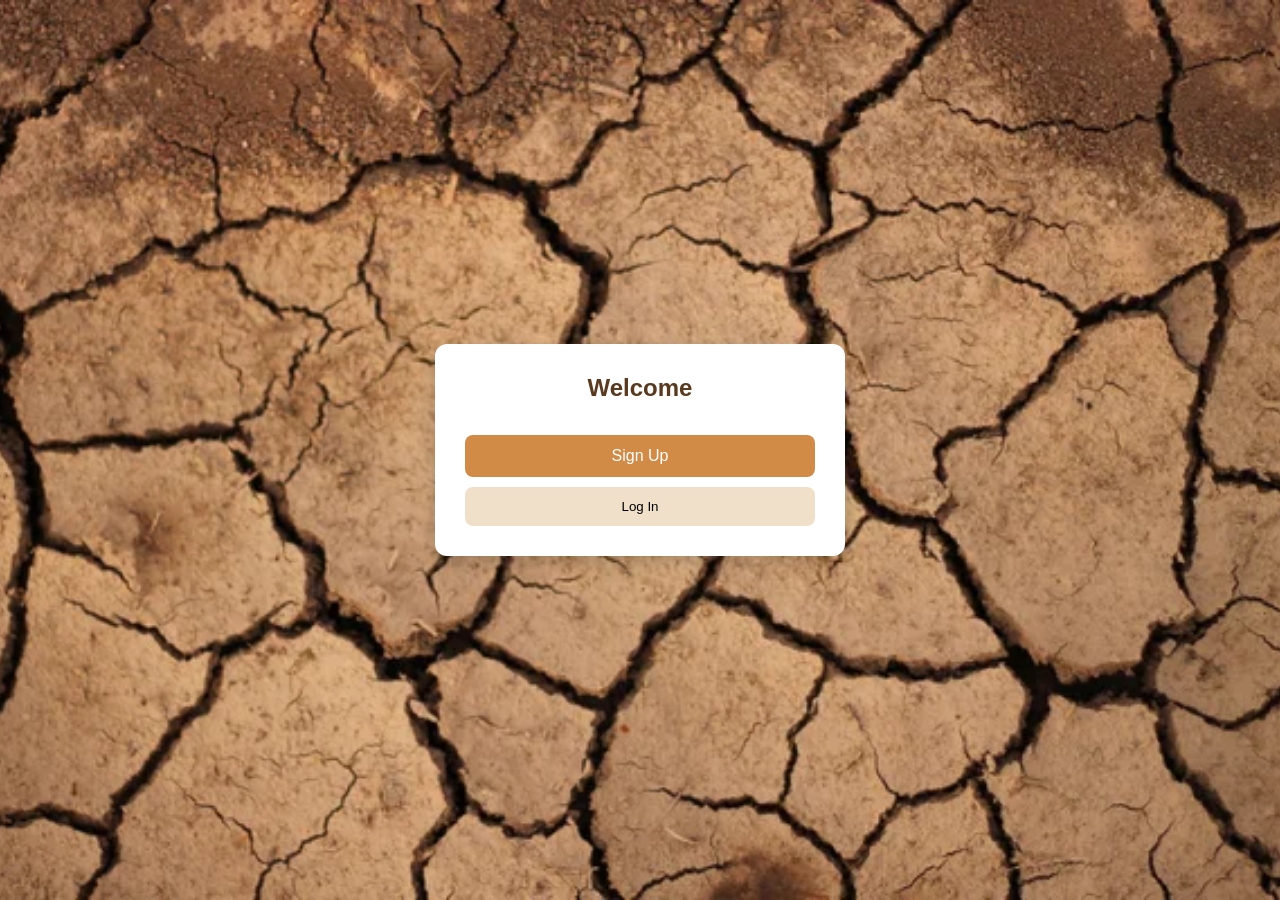
<file: website/pages/index.html>
<!DOCTYPE html>
<html>
  <head>
    <meta charset="UTF-8">
    <title>Home</title>
    <link rel="stylesheet" href="../style.css">
  </head>

  <body>
    <div id="boxDiv">
      <h2>Welcome</h2>

      <button onclick="location.href='signup.html'" id="submitButton">
        Sign Up
      </button>

      <button onclick="location.href='login.html'" class="secondary">
        Log In
      </button>
    </div>
  </body>
</html>
</file>
<file: website/style.css>
/* Cookie-themed background */
body {
  margin: 0;
  height: 100vh;
  display: flex;
  justify-content: center;
  align-items: center;

  background: url("cookie-background.jpg"), #f3d7b6;
  background-size: cover;
  background-position: center;
  font-family: "Segoe UI", Arial, sans-serif;
}


/* Shared container for Log In + Sign Up */
#boxDiv {
  background: white;
  padding: 30px;
  border-radius: 12px;
  box-shadow: 0 6px 20px rgba(0, 0, 0, 0.2);
  width: 350px;
  display: flex;
  flex-direction: column;
}

/* Titles */
#boxDiv h1,
#boxDiv h2 {
  margin-top: 0;
  text-align: center;
  color: #5a3a1e;
}

/* Labels */
#boxDiv label {
  margin-top: 10px;
  font-weight: 600;
  color: #5a3a1e;
}

/* Inputs — FIXED */
#boxDiv input {
  width: 80%;
  /* shorter input bar */
  align-self: center;
  /* centers the input */
  padding: 10px;
  margin-top: 6px;
  border: 2px solid #d8b48a;
  border-radius: 8px;
  background: #fffaf3;
  font-size: 15px;
}

#boxDiv input:focus {
  border-color: #b5835a;
  background: #fff3e0;
  outline: none;
}

/* Primary button */
#submitButton {
  width: 100%;
  padding: 12px;
  margin-top: 14px;
  background: #d28b47;
  color: white;
  border: none;
  border-radius: 8px;
  font-size: 16px;
  cursor: pointer;
}

#submitButton:hover {
  background: #b8743a;
}

/* Secondary button (Return) */
.secondary,
#LoginReturnButton {
  width: 100%;
  padding: 12px;
  margin-top: 10px;
  background: #f0e0c9;
  border: none;
  border-radius: 8px;
  cursor: pointer;
}

.secondary:hover,
#LoginReturnButton:hover {
  background: #e2d1b8;
}

/* Error message */
#errorDiv {
  color: #b91c1c;
  min-height: 20px;
  margin-top: 10px;
  text-align: center;
}
</file>
